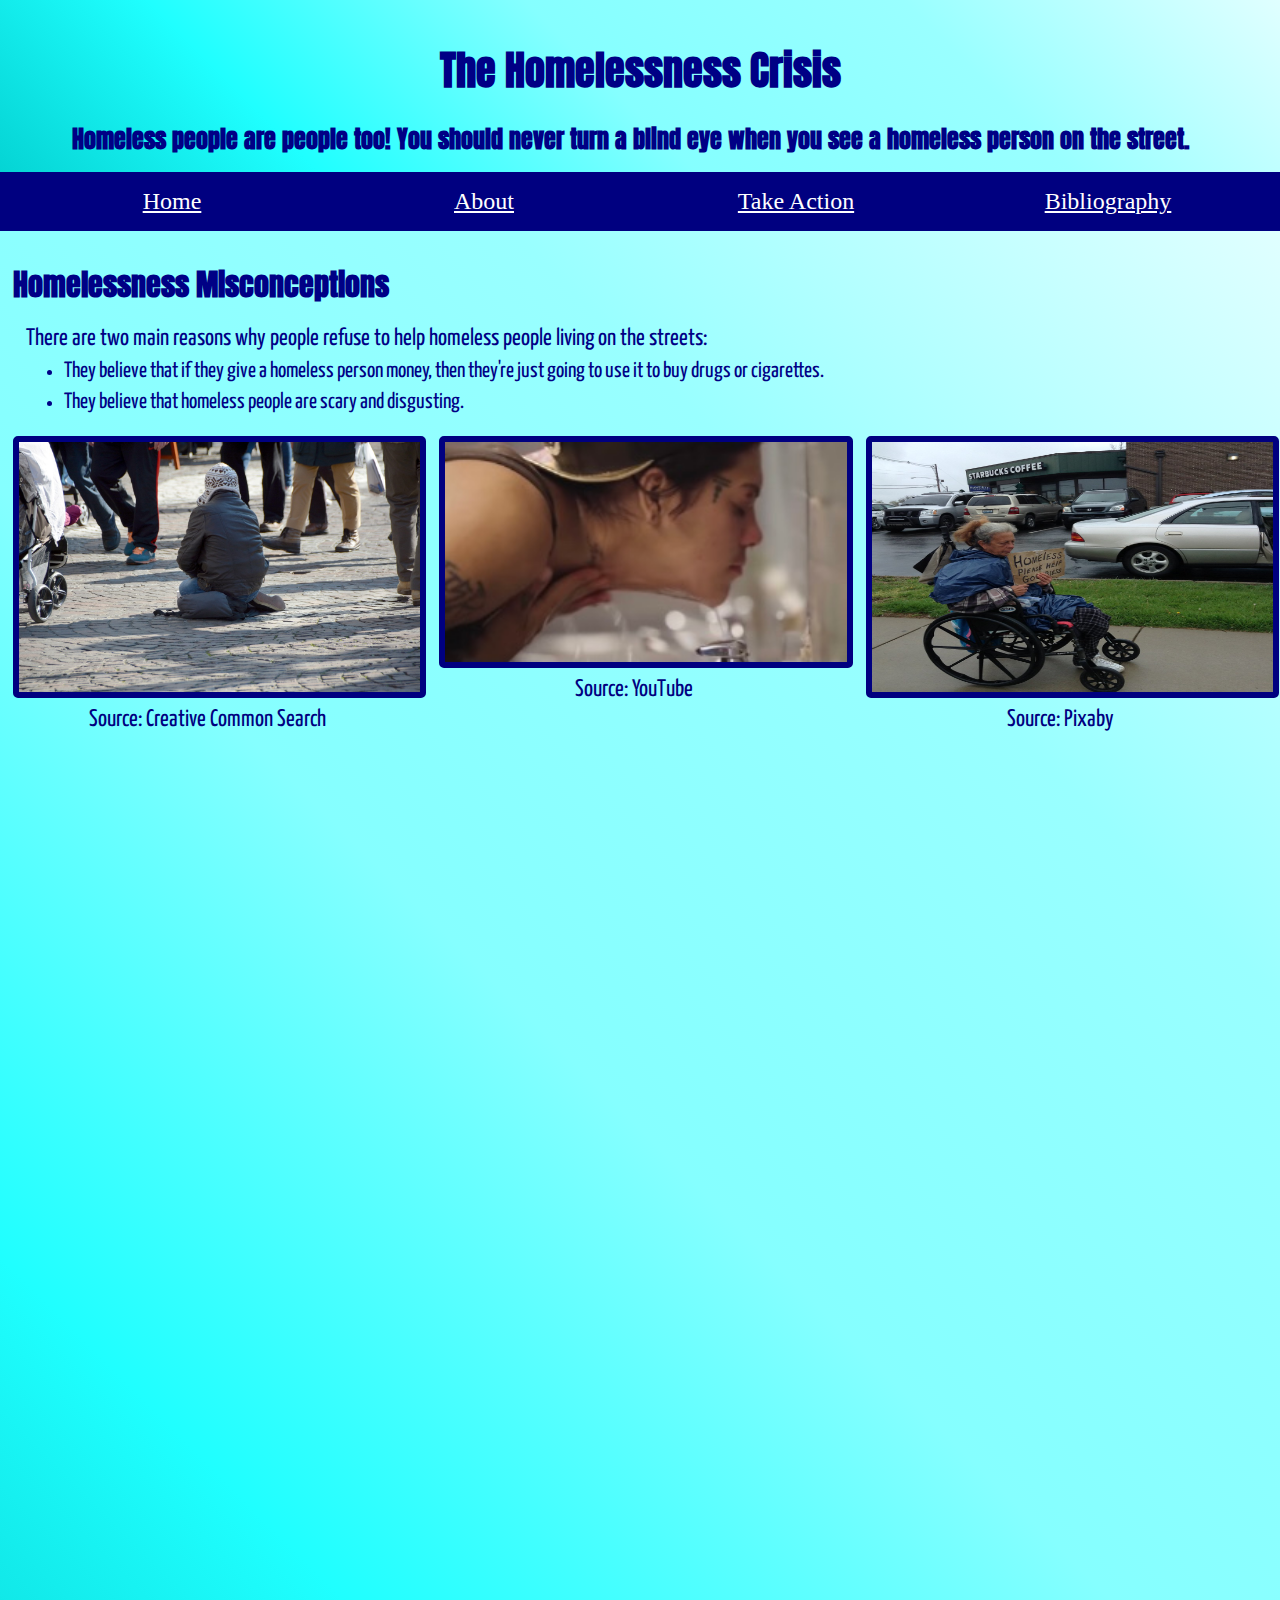
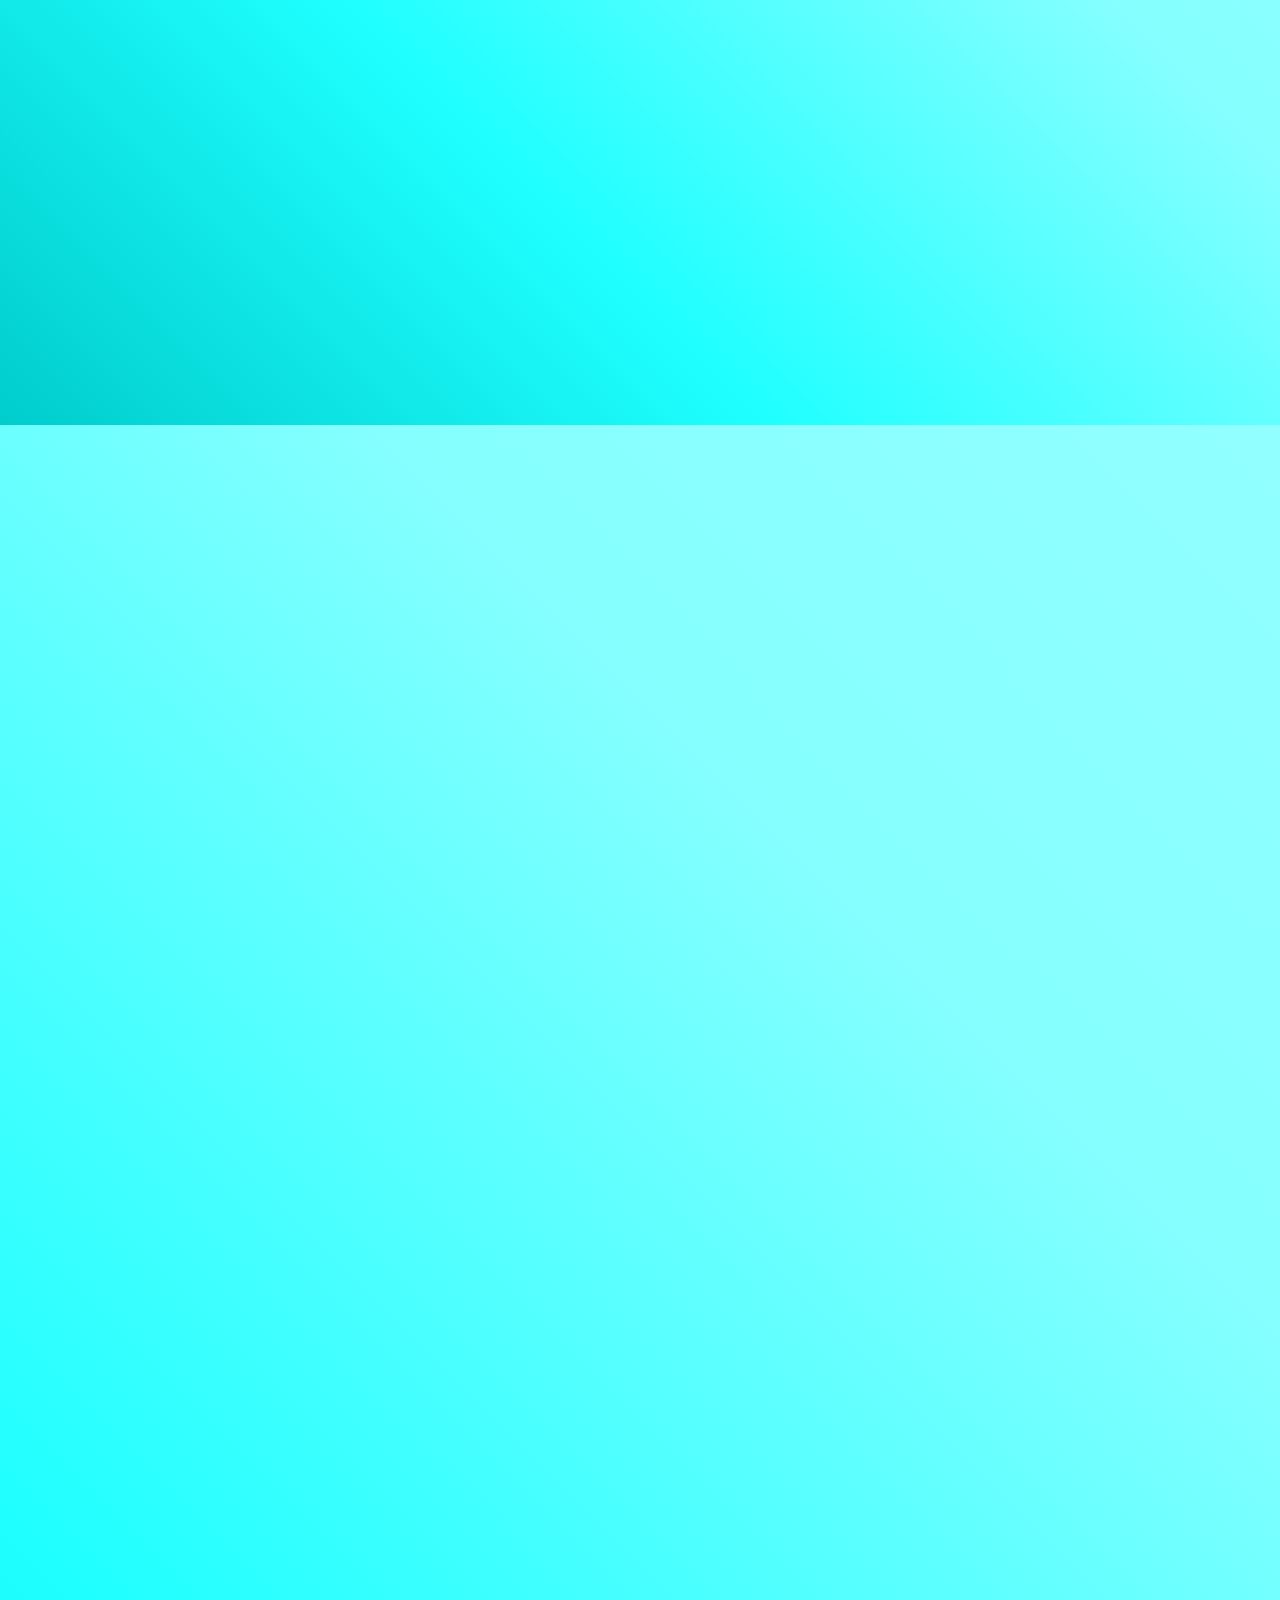
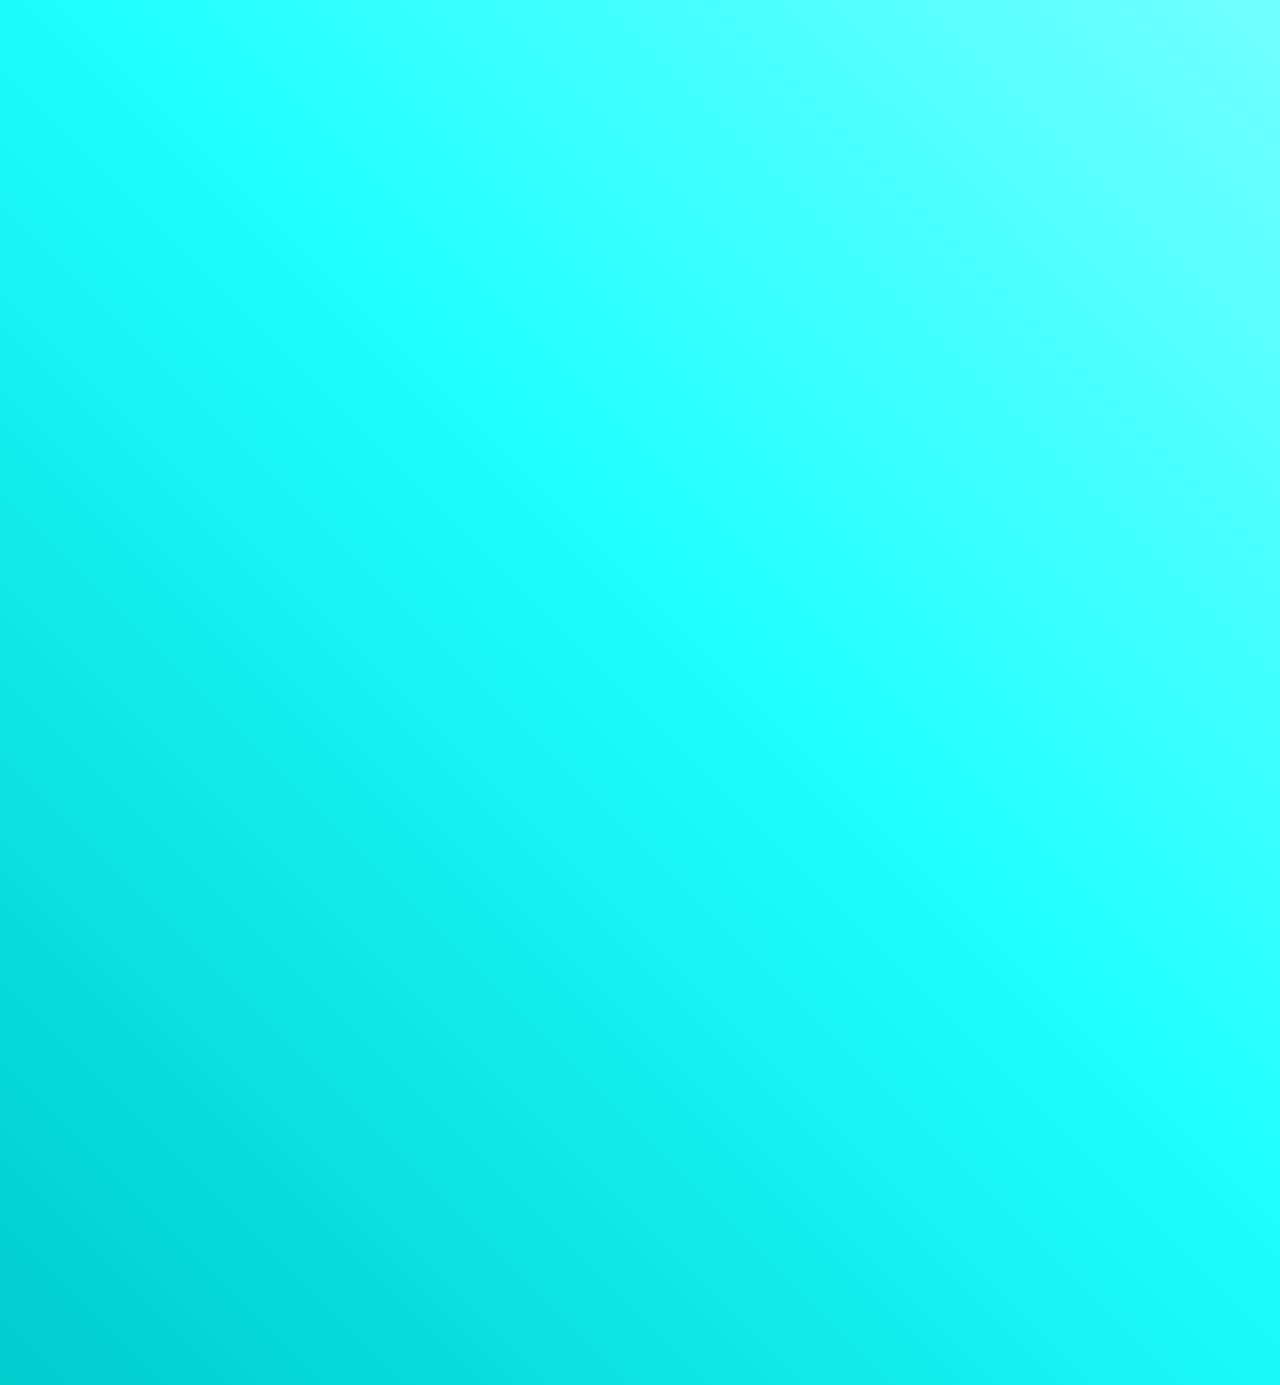
<file: Homelessness-Crisis/index.html>
<!DOCTYPE html>
<html>
  <head>
    
    <title>The Homelessness Crisis</title>
    <meta charset="utf-8" />
	  <meta http-equiv="X-UA-Compatible" content="IE=edge" />
	  <meta name="viewport" content="width=device-width, initial-scale=1" />

	  <!-- link the webpage's stylesheet -->
	  <link rel="stylesheet" href="style.css" />

	  <!-- link the webpage's JavaScript file -->
	  <script src="script.js" defer></script>

  <!-- Fonts-->
   <style>
     @import url('https://fonts.googleapis.com/css2?family=Anton&family=Yanone+Kaffeesatz:wght@500&display=swap');
     </style>
  </head>
  
  <body>
    <header>
      <!-- Navigation Bar/Search Bar -->
    
    <h1>The Homelessness Crisis</h1> 

    <!-- Website Slogan (Message) -->
    <h3> Homeless people are people too! You should never turn a blind eye when you see a homeless person on the street.</h3> 
     <nav>
         <div class="flex-container">
           <div class="flex-items"><a href="index.html">Home</a></div>
            <div class="flex-items"><a href="about.html">About</a></div>
           <div class="flex-items"><a href="takeAction.html">Take Action</a></div>
           <div class="flex-items"><a href="bibliography.html">Bibliography</a></div>
          </div>
      </nav>
  </header>

  <main>
   
    <!-- First Pargraph on Home Page -->
    <h2> Homelessness Misconceptions</h2>
   <p> There are two main reasons why people refuse to help homeless people living on the streets:</p>
      <ul>
       <li>They believe that if they give a homeless person money, then they're just going to use it to buy drugs or cigarettes.</li>
       <li>They believe that homeless people are scary and disgusting. </li>
     </ul>
  </p>

    <!-- Images -->
    <div class= "flex-containerr">

      <div class= "flex-itemm">
       <img class = "home-page-images"
       src="assets/homeless-child.jpg"alt = A little boy sitting in the middle of a busy road. People are walking around the boy, and no one is even bothering to stop and ask the boy where his parents are.>
       
       <p class="subtitle"> Source: Creative Common Search</p>
     </div>

     <div class= "flex-itemm">
       <img class = "home-page-images"
       src="assets/homeless-woman.jpg" alt = A homeless woman washing her face in a public bathroom sink. This is how she takes her daily showers.>

       <p class="subtitle">Source: YouTube</p>
      </div>

     <div class= "flex-itemm">
       <img class= "home-page-images"
       src="assets/homeless-disabled.jpg" alt = A homeless old woman sitting in a wheel chair. She only has one leg, and she is holding a brown cardboard sign in her hands that says HOMELESS PLEASE HELP GOD BLESS>
       
       <p class="subtitle">Source: Pixaby </p>
     </div>
   </div>       
    </main>

  
   

    
  </body>
</html>
</file>
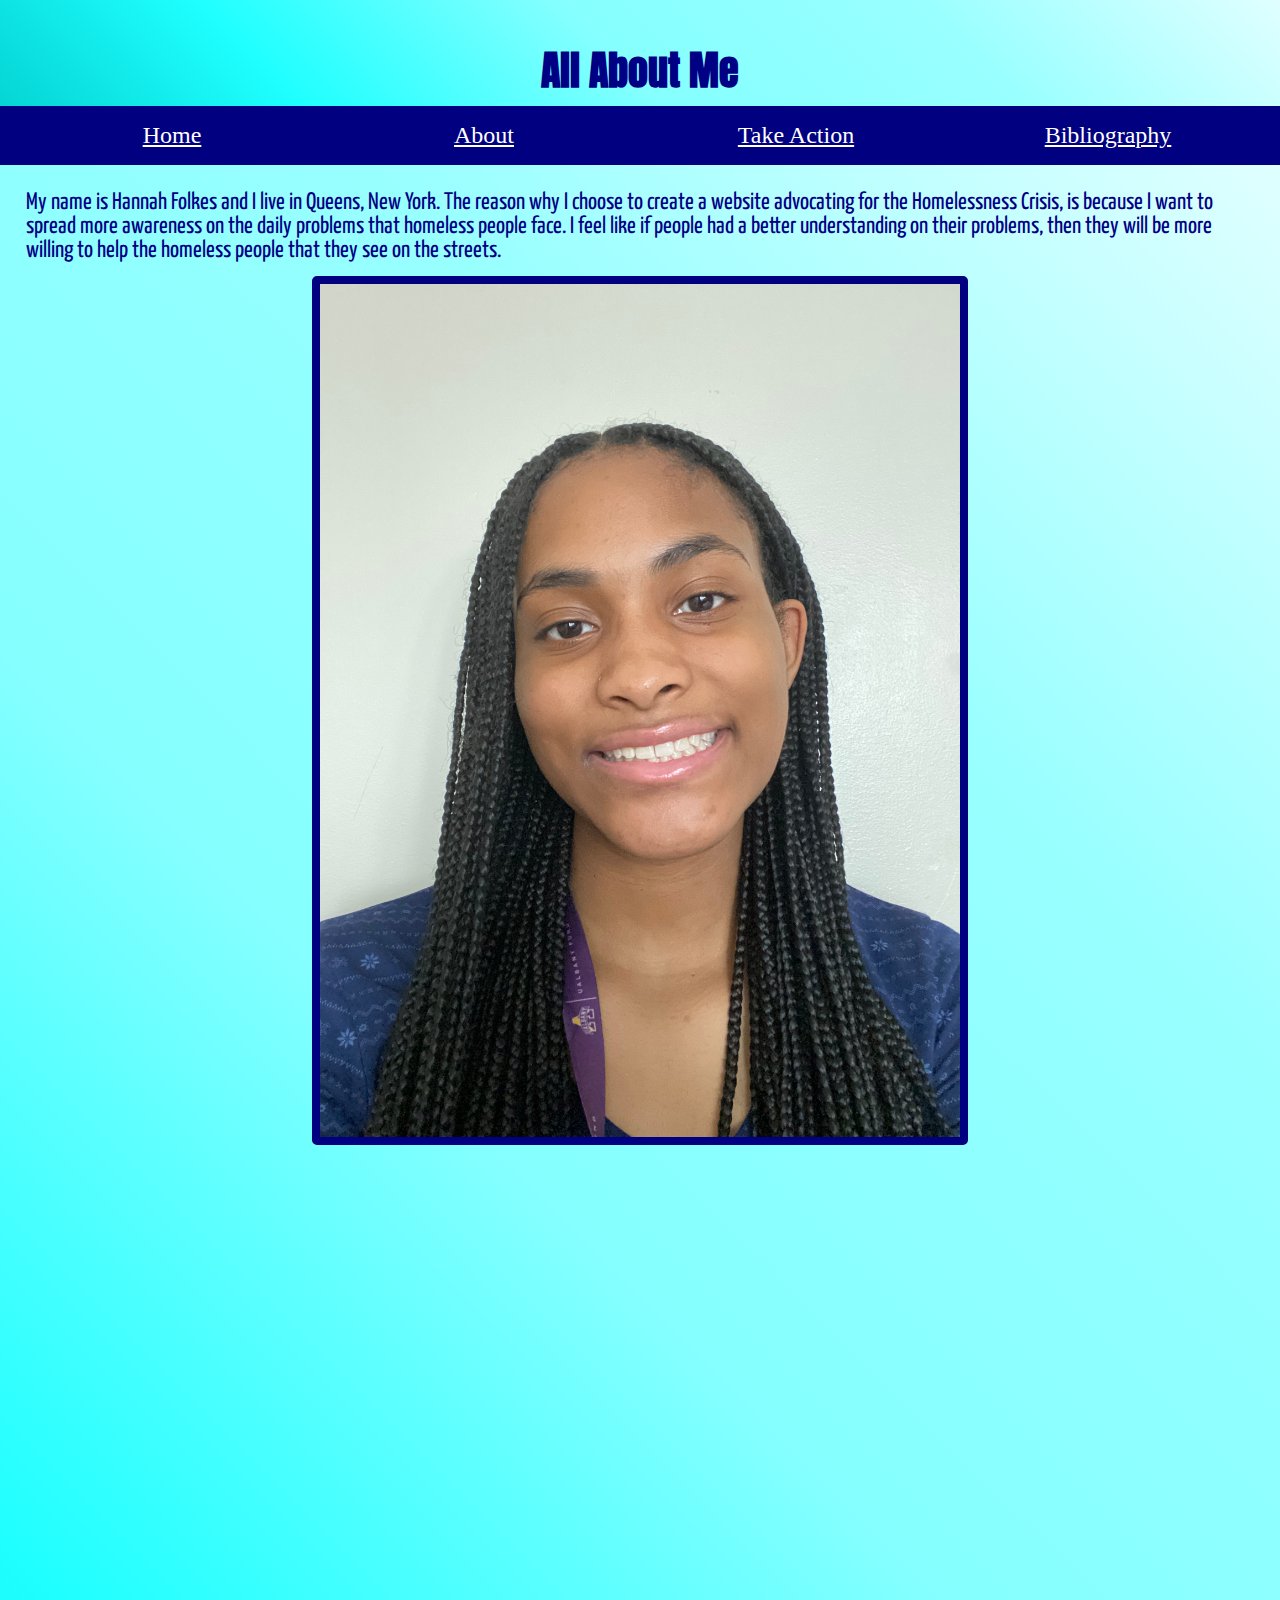
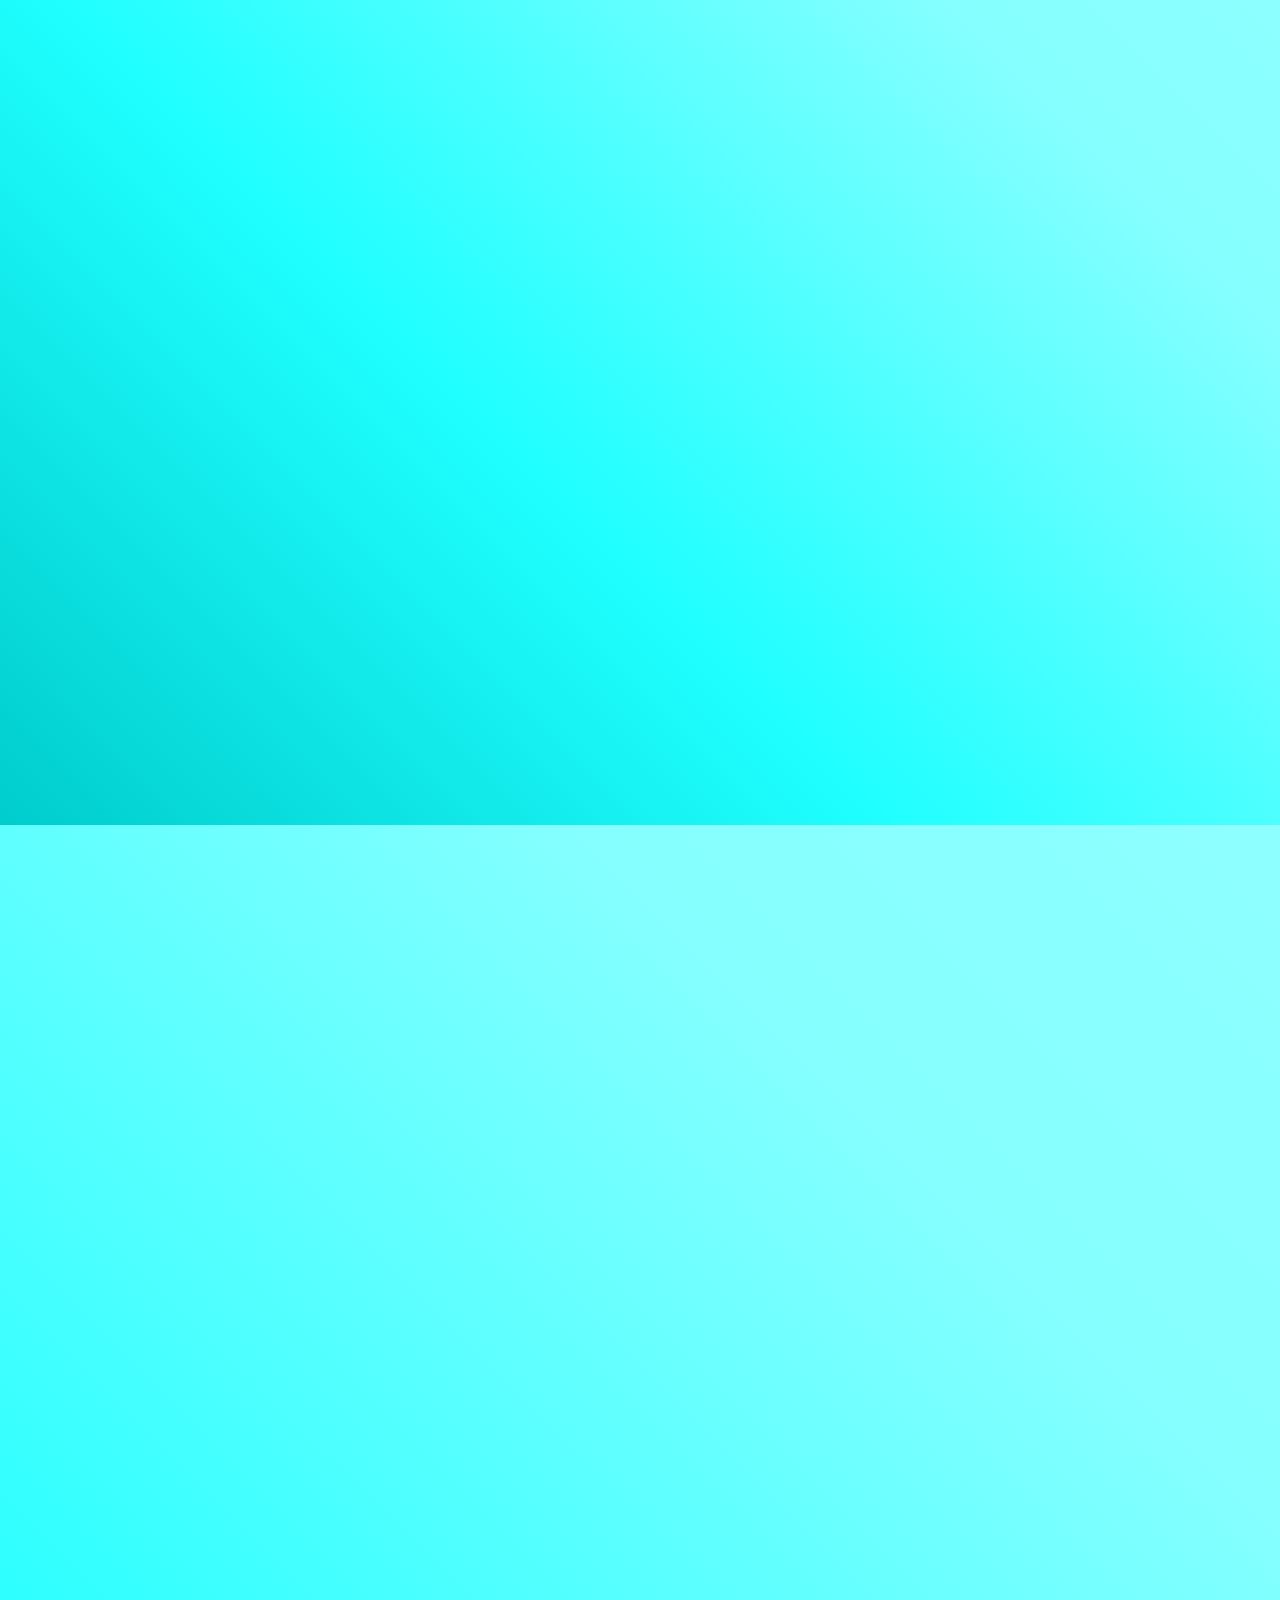
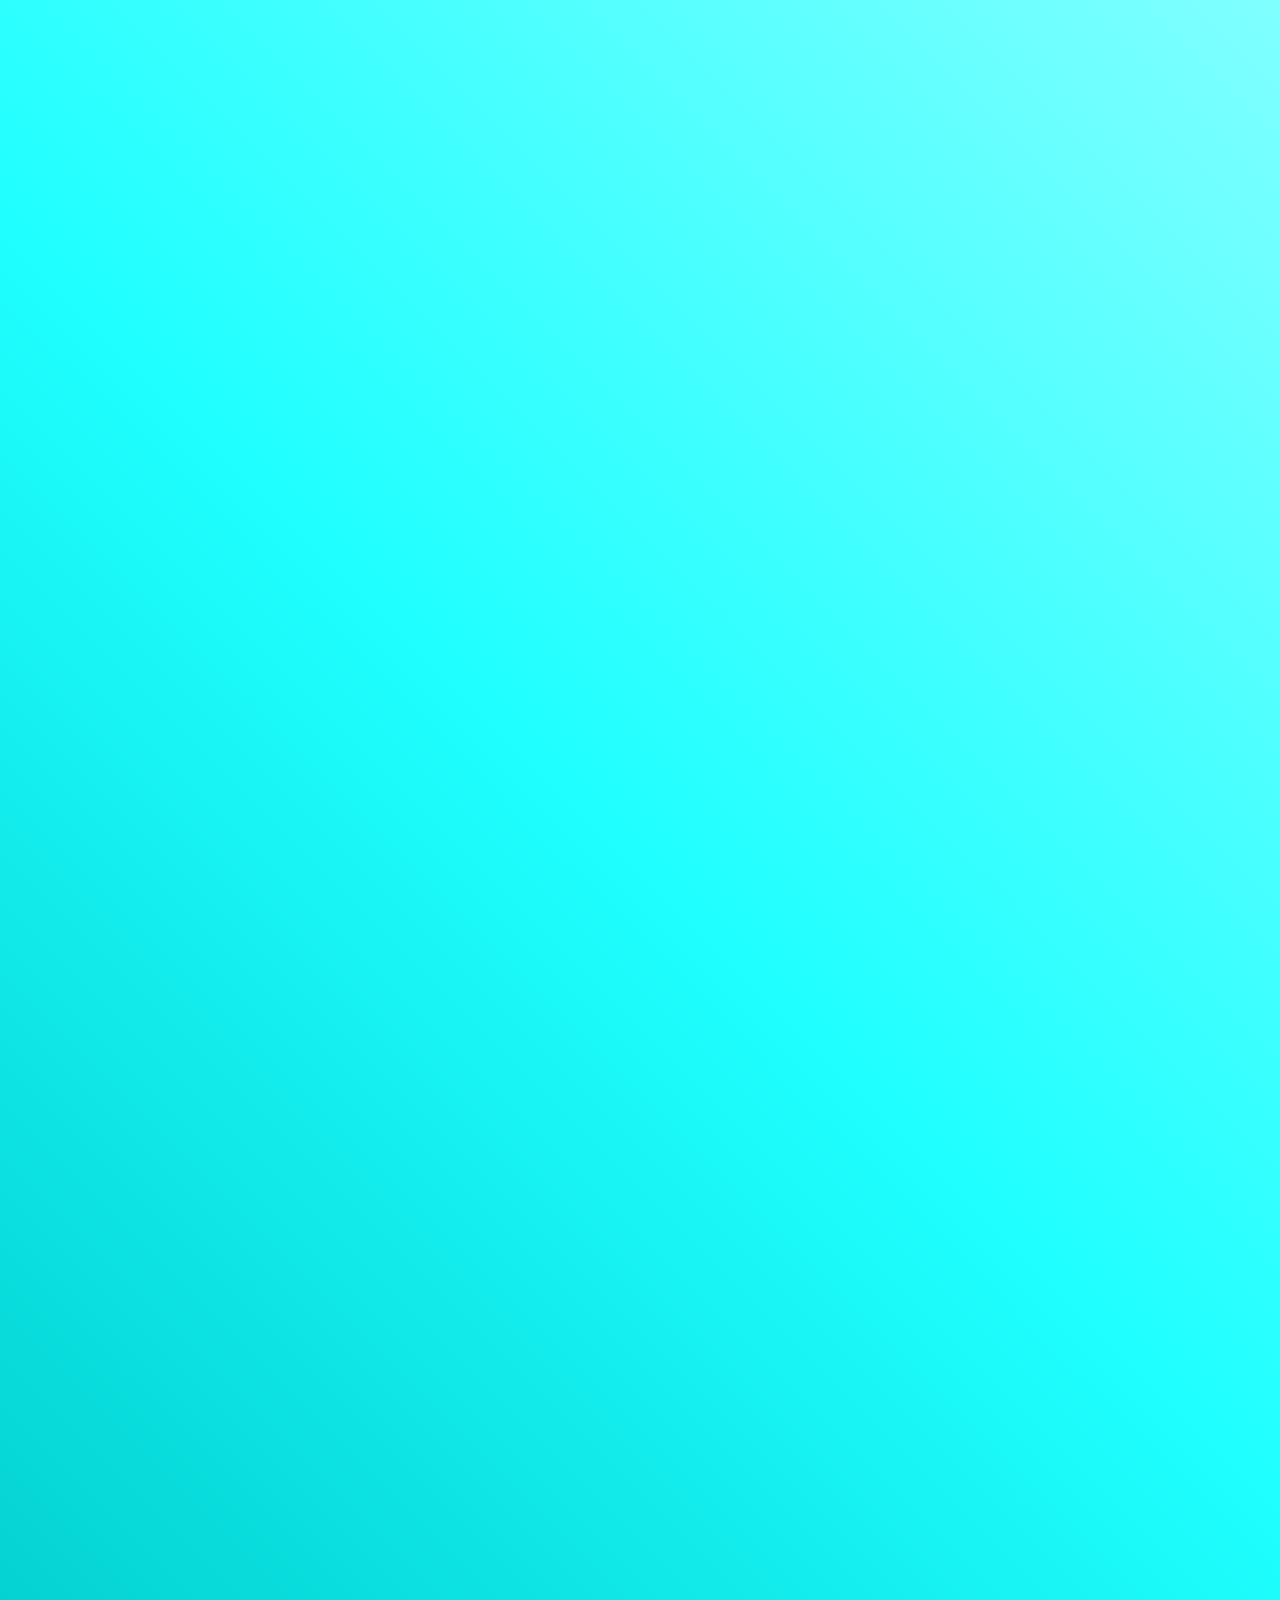
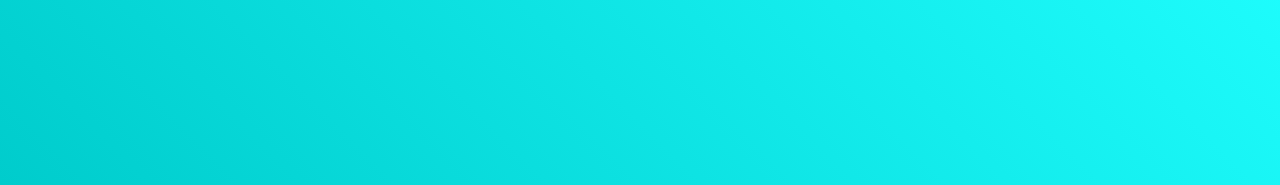
<file: Homelessness-Crisis/about.html>
<!DOCTYPE html>
<html>
 <head>
   <title> Hannah Folkes'All About Me Page</title>
   <meta charset="utf-8">
   <meta http-equiv="X-UA-Compatible" content="IE=edge">
   <meta name="viewport" content="width=device-width, initial-scale=1">

   <!-- link the webpage's stylesheet -->
	  <link rel="stylesheet" href="style.css" />

	  <!-- link the webpage's JavaScript file -->
	  <script src="script.js" defer></script>


  <!-- Fonts-->
   <style>
    @import url('https://fonts.googleapis.com/css2?family=Anton&family=Yanone+Kaffeesatz:wght@500&display=swap');
   </style>
 </head>

   <body>
  <header>
<!-- Personal Bio/Why I care about the Homelessness Crisis -->
   <h1>All About Me</h1>
<!-- Navigation Bar/Search Bar -->
    <nav>
         <div class="flex-container">
           <div class="flex-items"><a href="index.html">Home</a></div>
            <div class="flex-items"><a href="about.html">About</a></div>
           <div class="flex-items"><a href="takeAction.html">Take Action</a></div>
           <div class="flex-items"><a href="bibliography.html">Bibliography</a></div>
          </div>
      </nav>
 </header> 

 <main>
   <p>My name is Hannah Folkes and I live in Queens, New York. The reason why I choose to create a website advocating for the Homelessness Crisis, is because I want to spread more awareness on the daily problems that homeless people face. I feel like if people had a better understanding on their problems, then they will be more willing to help the homeless people that they see on the streets.</p>

<!-- Picture of Hannah Folkes -->
   <img id= "H-pic" src="assets/Professional Photo of Hannah.jpg" alt: A black girl with black type 4 hair, brown eyes, and a brown beauty mark under her left eye. In the picutre the girl is wearing a black shirt. She is sitting in the passagners seat of a car with her gray sealt bealt on.>
</main>

  </body>
</html>
</file>
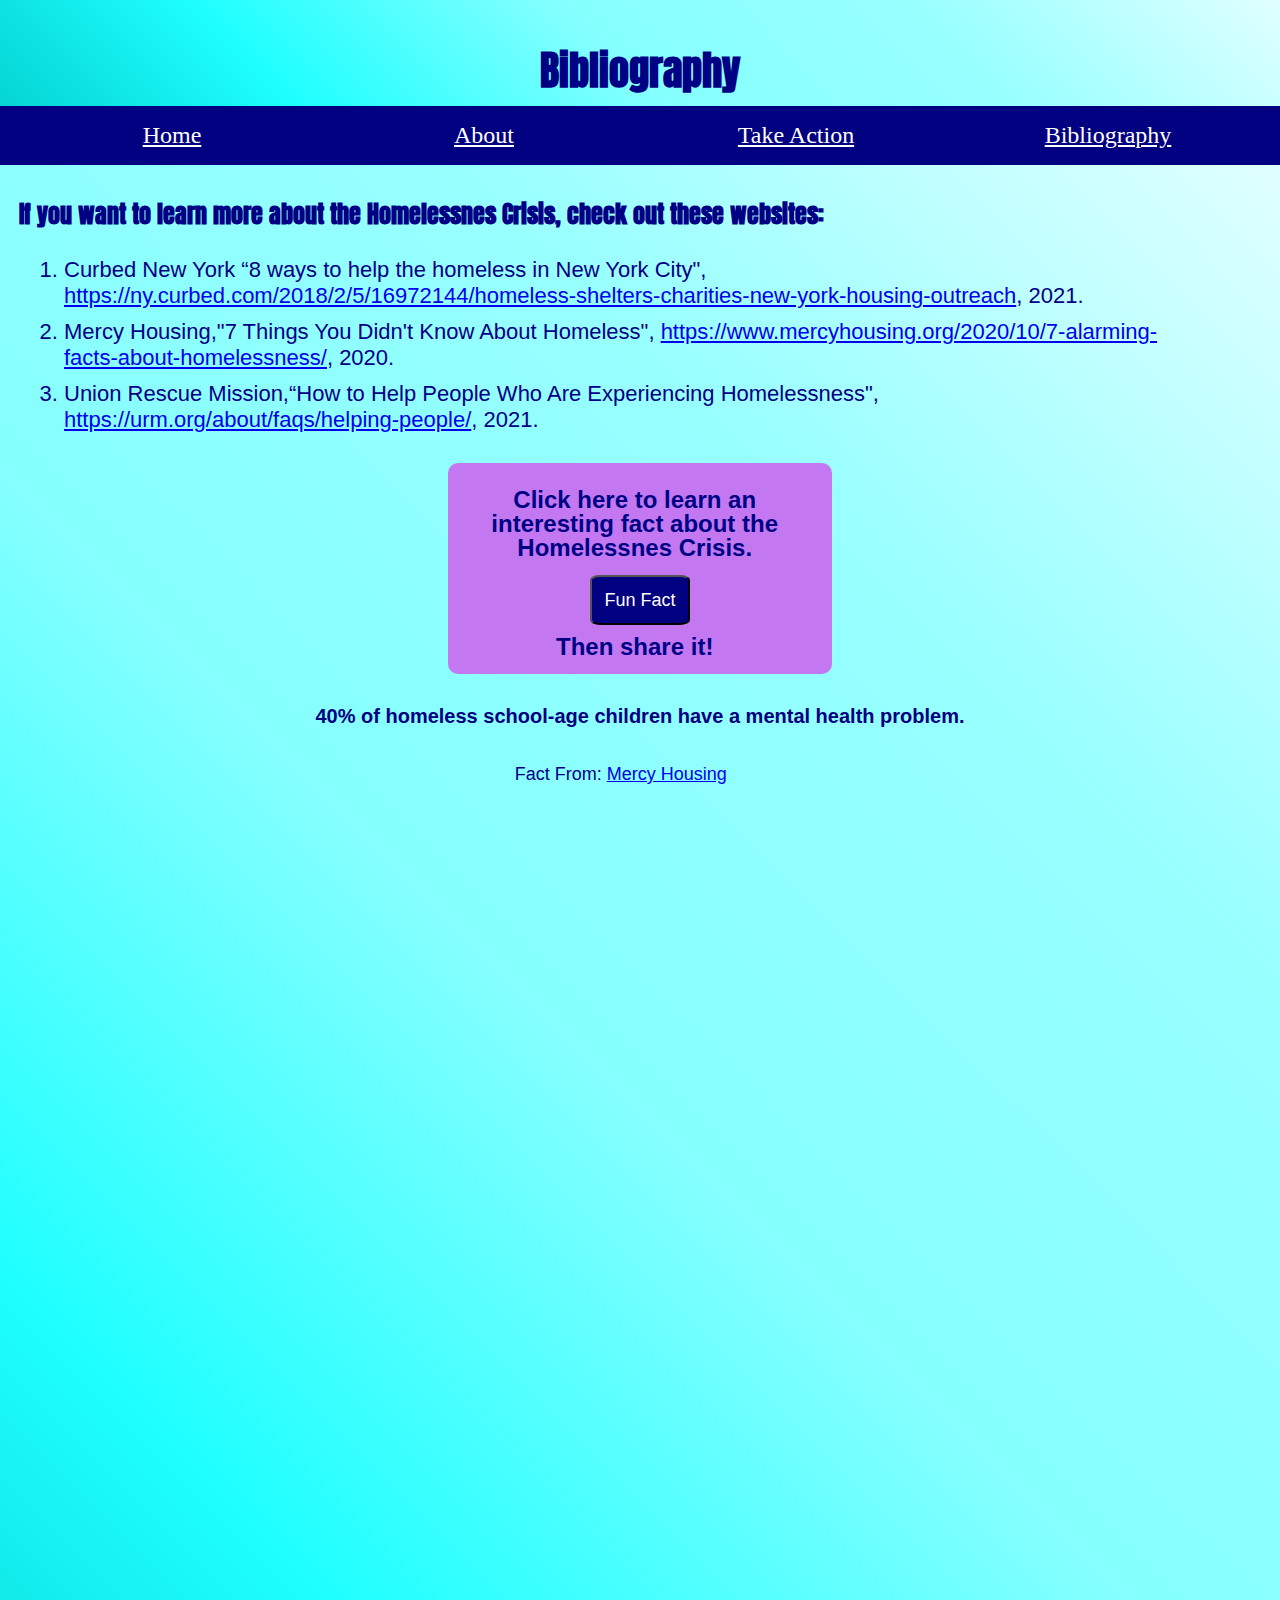
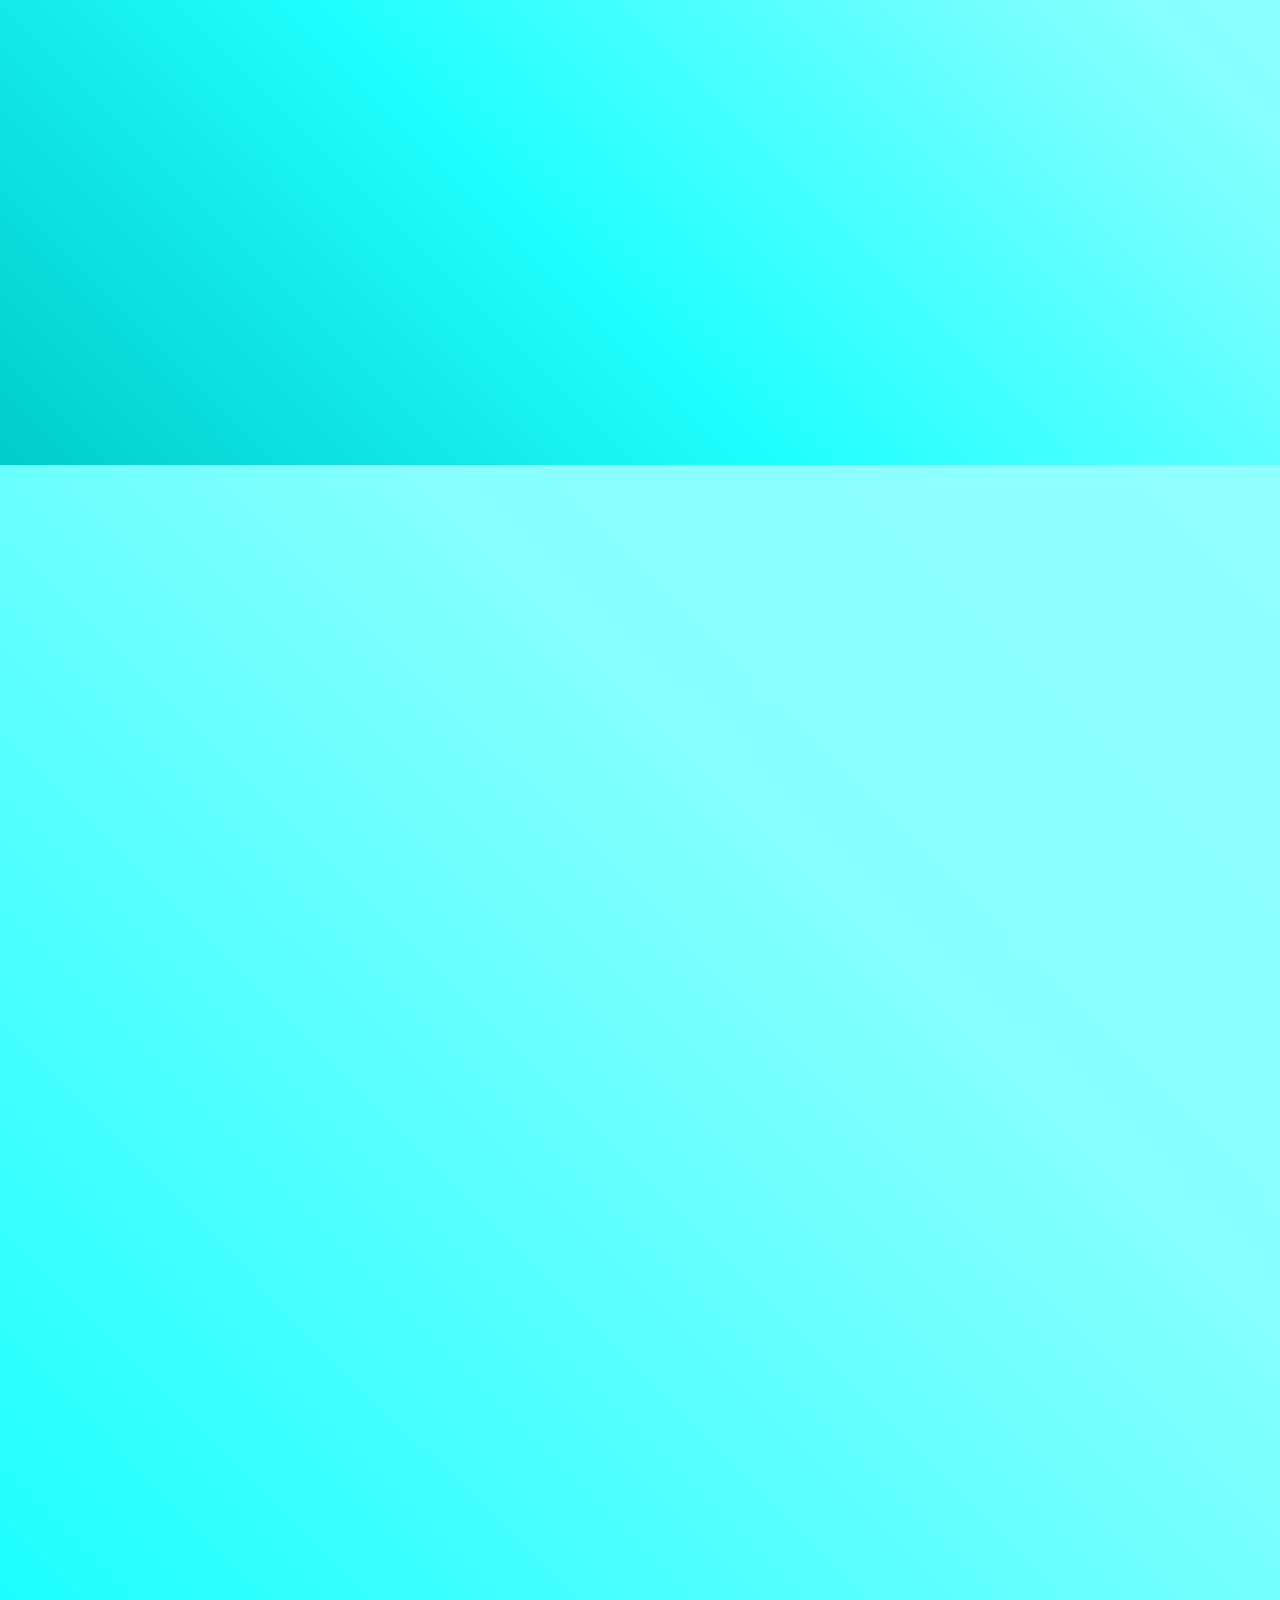
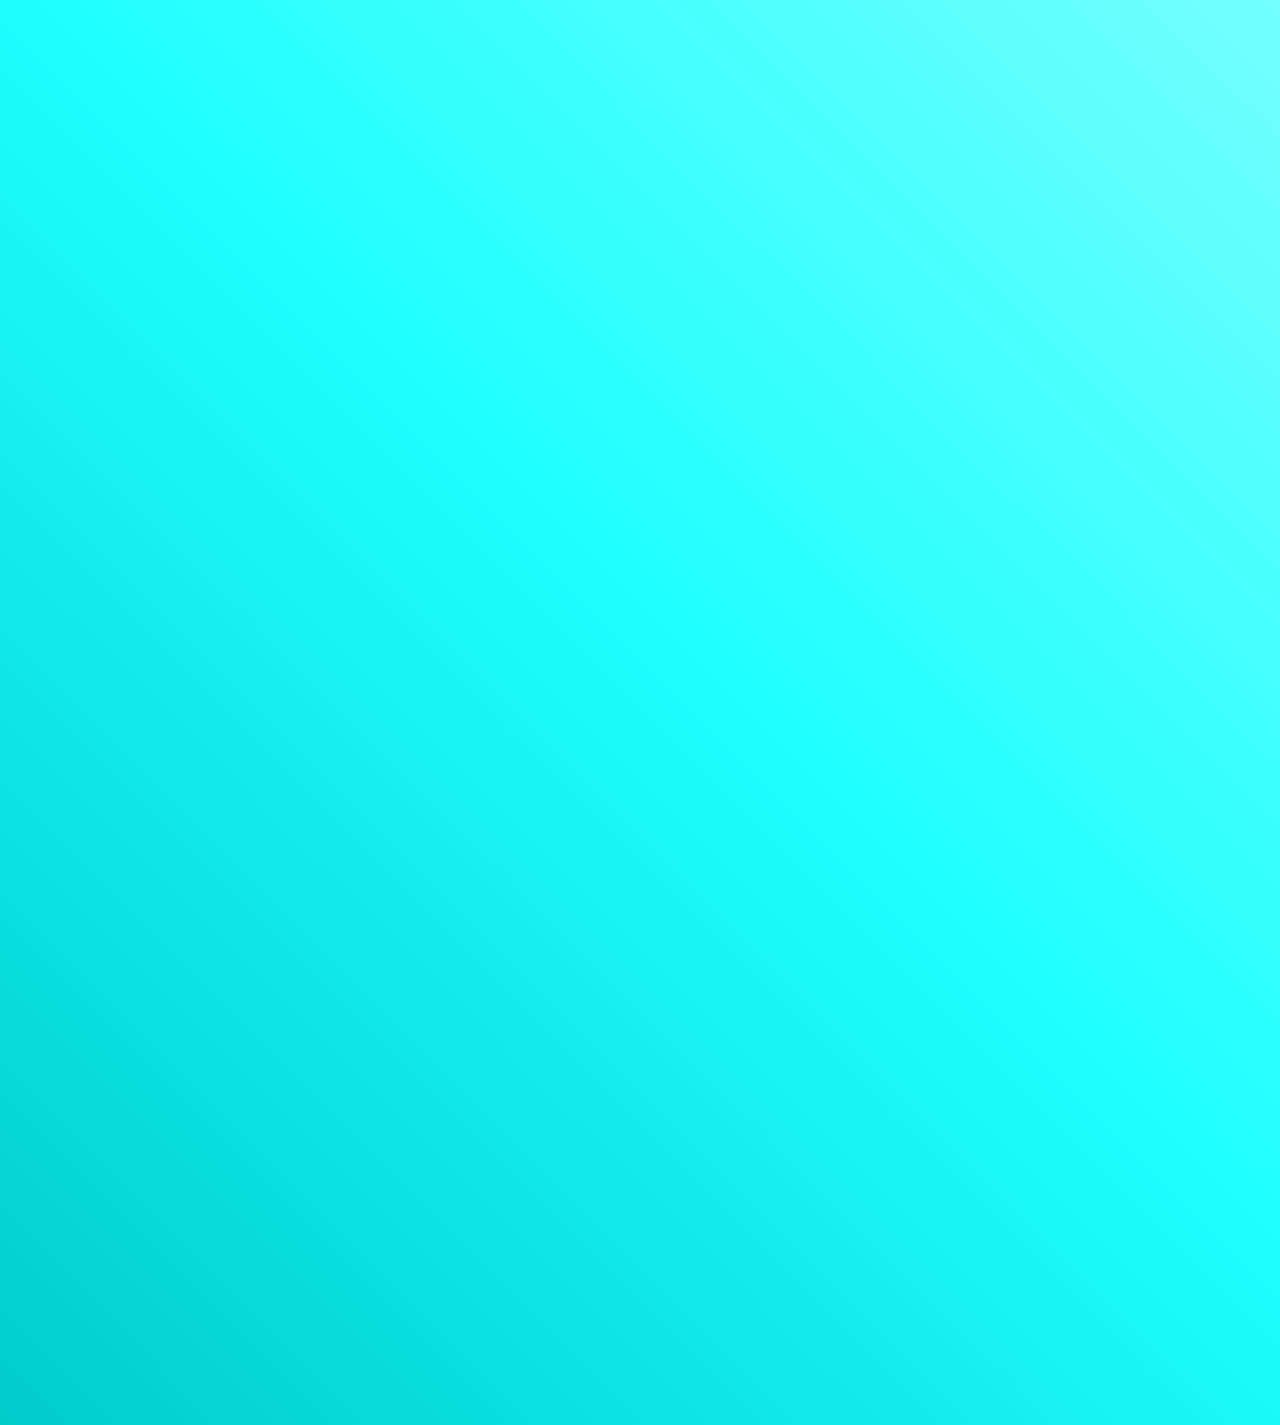
<file: Homelessness-Crisis/bibliography.html>
<!DOCTYPE html>
<html>
 <head>
   <title>Hannah Folkes'Bibliography Page</title>
   <meta charset="utf-8">
   <meta http-equiv="X-UA-Compatible" content="IE=edge">
   <meta name="viewport" content="width=device-width, initial-scale=1">

   <!-- link the webpage's stylesheet -->
	  <link rel="stylesheet" href="style.css" />

	  <!-- link the webpage's JavaScript file -->
	  <script src="script.js" defer></script>

<!-- Fonts-->
   <style>
     @import url('https://fonts.googleapis.com/css2?family=Anton&family=Yanone +Kaffeesatz:wght@500&display=swap');
    </style>
  </head>

  <body> 
   <header>
     <h1>Bibliography</h1>
       <nav>
         <div class="flex-container">
           <div class="flex-items"><a href="index.html">Home</a></div>
            <div class="flex-items"><a href="about.html">About</a></div>
           <div class="flex-items"><a href="takeAction.html">Take Action</a></div>
           <div class="flex-items"><a href="bibliography.html">Bibliography</a></div>
          </div>
      </nav>

<!-- Bibliography (Works Cited) Pargraph -->
   </header>

    <main>
<!-- Intro Sentence -->
     <h3>If you want to learn more about the Homelessnes Crisis, check out these websites:</h3>

<!-- Content -->
      <ol>
       <li>Curbed New York “8 ways to help the homeless in New York City", <a href = "https://ny.curbed.com/2018/2/5/16972144/homeless-shelters-charities-new-york-housing-outreach">https://ny.curbed.com/2018/2/5/16972144/homeless-shelters-charities-new-york-housing-outreach</a>, 2021. </li>

       <li> Mercy Housing,"7 Things You Didn't Know About Homeless", <a href = "https://www.mercyhousing.org/2020/10/7-alarming-facts-about-homelessness/">https://www.mercyhousing.org/2020/10/7-alarming-facts-about-homelessness/</a>, 2020. </li>

       <li> Union Rescue Mission,“How to Help People Who Are Experiencing Homelessness", <a href = "https://urm.org/about/faqs/helping-people/"> https://urm.org/about/faqs/helping-people/</a>, 2021. </li>
    </ol>


     <div class ="genFact">
       <p class= "factIntructions"><strong>Click here to learn an interesting fact about the Homelessnes Crisis.</strong></p>
       <button id="myButton">Fun Fact</button>
       <p class= "factIntructions"> <strong>Then share it!</strong></p>
     </div>

     
    <p id ="fact"><strong>40% of homeless school-age children have a mental health problem.</strong></p>
    <p class= "attribution" ><br>Fact From: <a href="https://www.mercyhousing.org/2020/10/7-alarming-facts-about-homelessness/"> Mercy Housing</a></p>
    



   </main>
  </body>
</html>
</file>
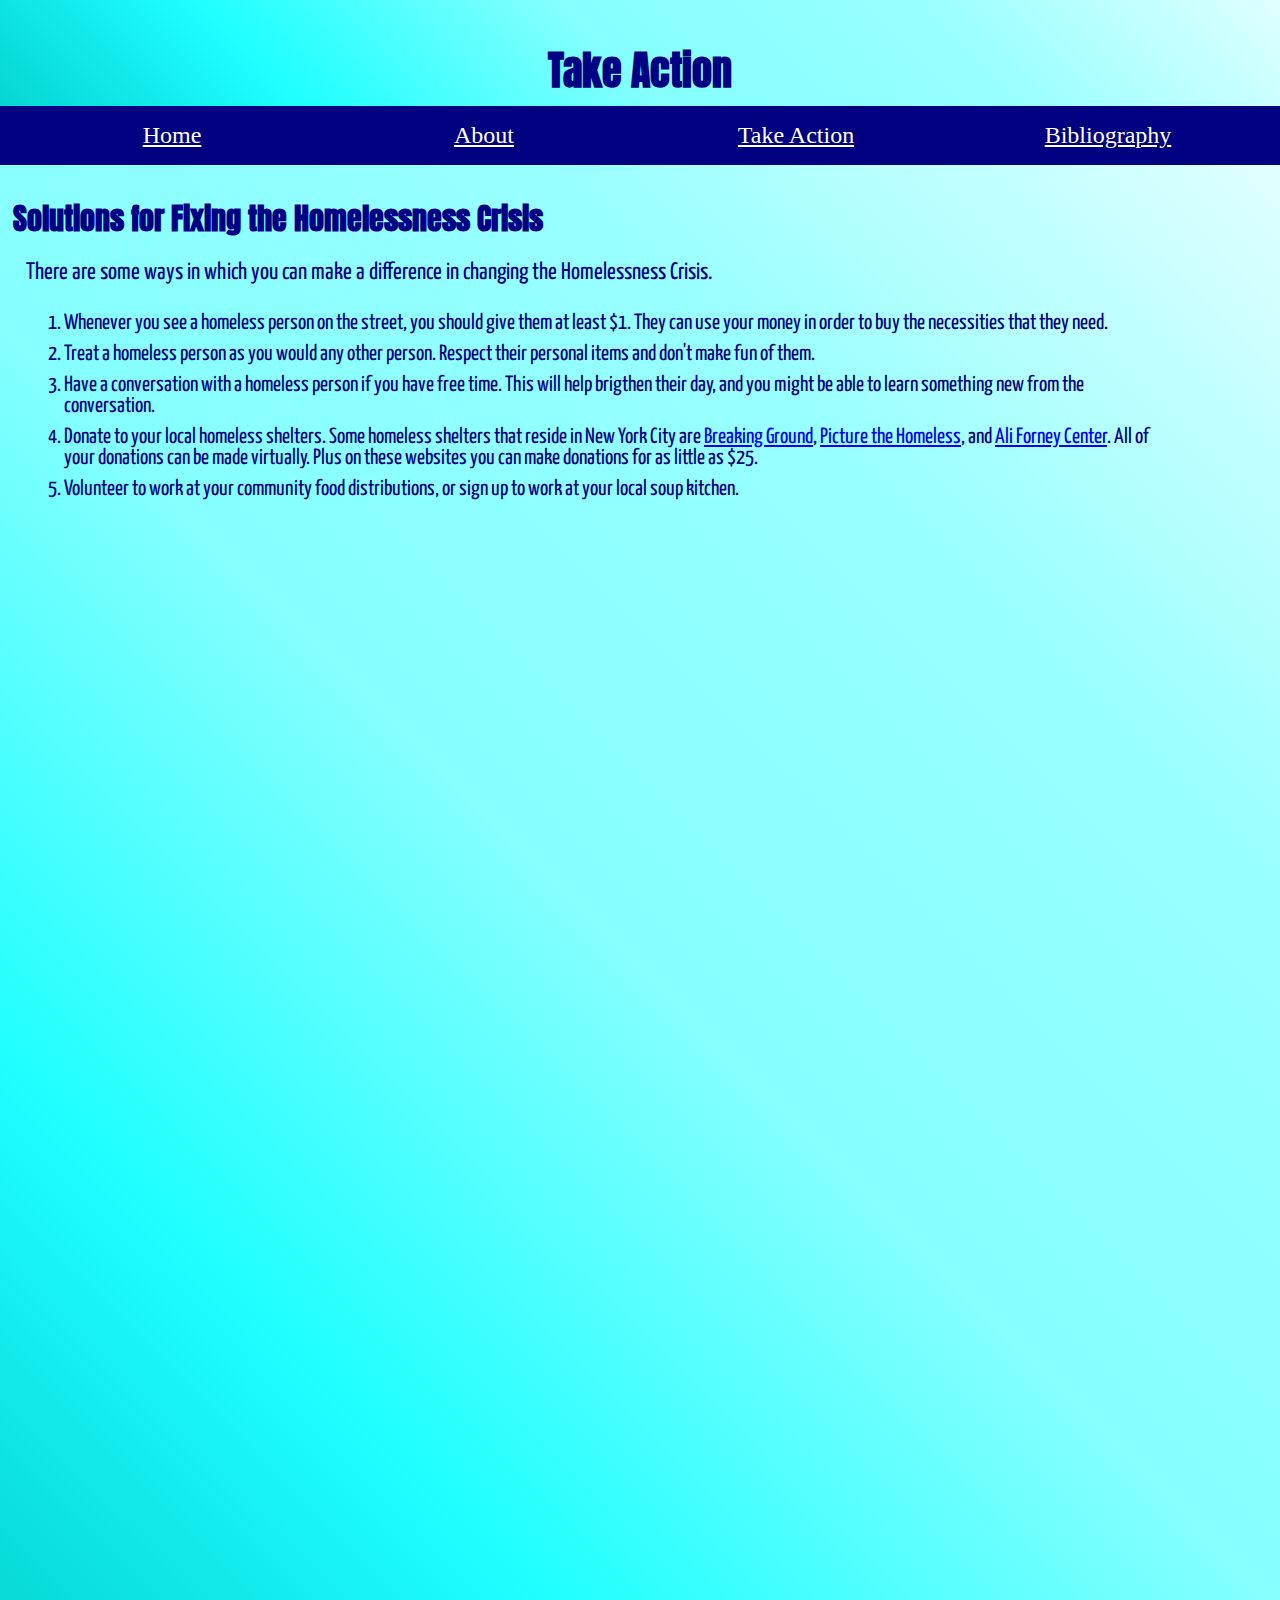
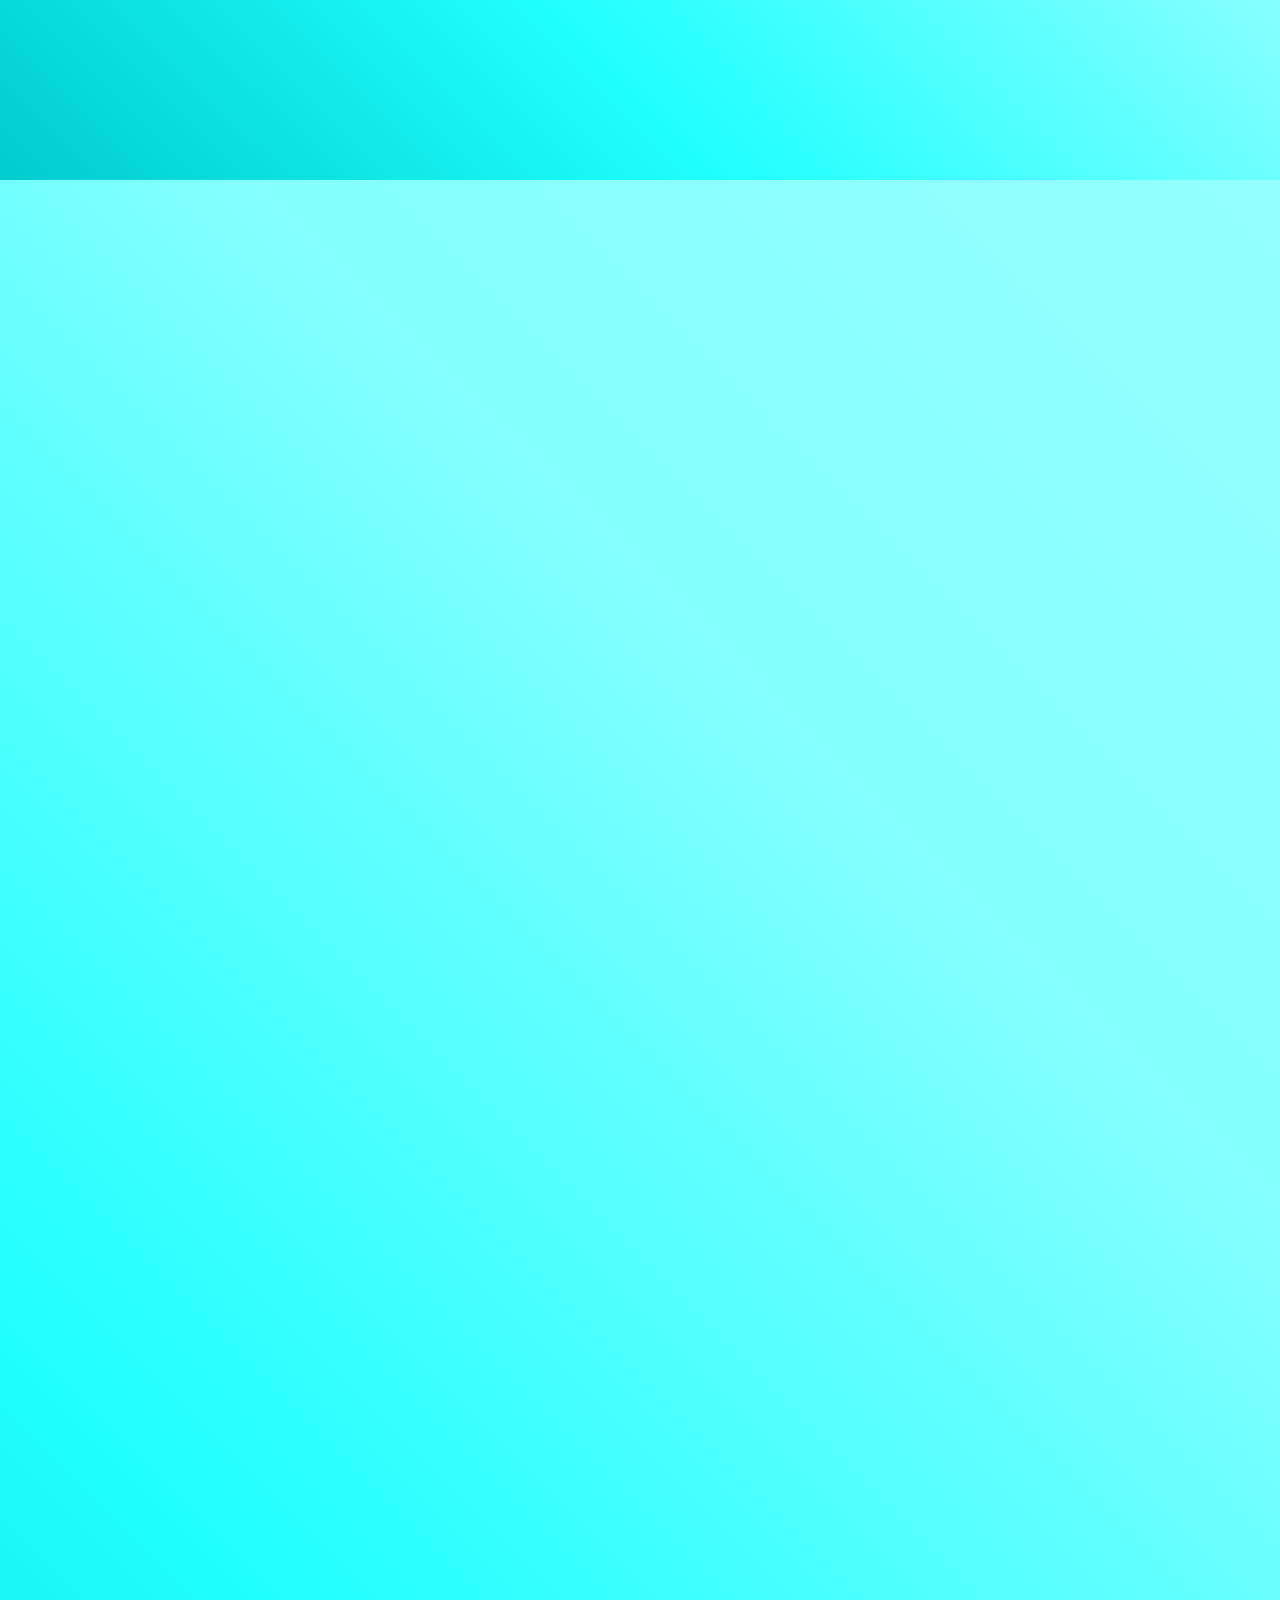
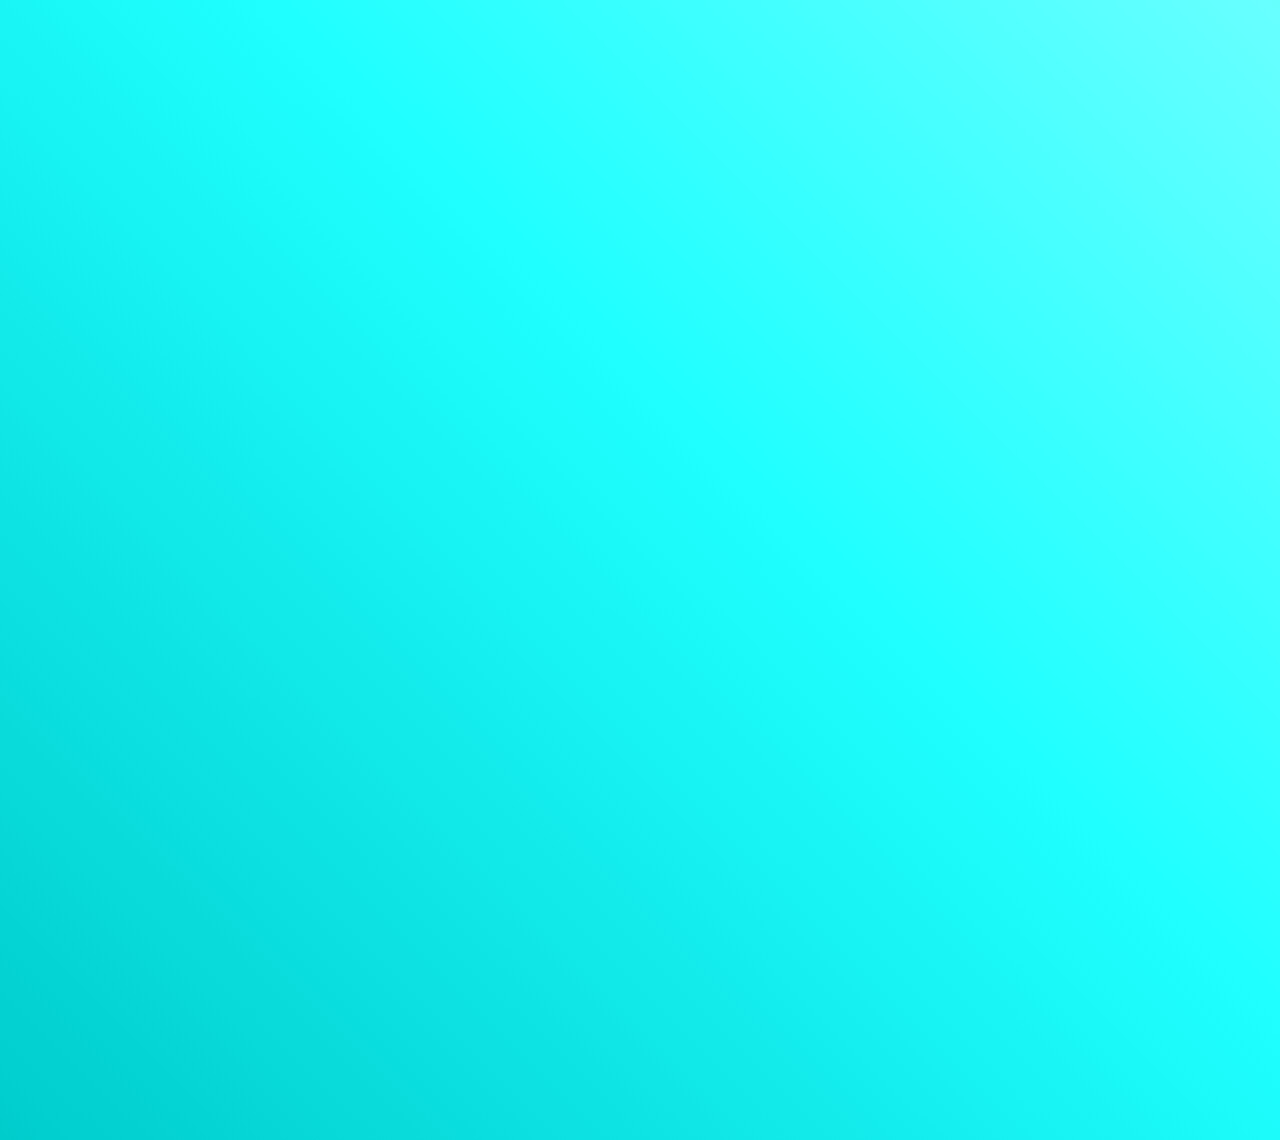
<file: Homelessness-Crisis/takeAction.html>
<!DOCTYPE html>
<html>
 <head>
   <title>Hannah Folkes' Take Action Page</title>
   <meta charset="utf-8">
   <meta http-equiv="X-UA-Compatible" content="IE=edge">
   <meta name="viewport" content="width=device-width, initial-scale=1">
  
  <!-- link the webpage's stylesheet -->
	  <link rel="stylesheet" href="style.css" />

	  <!-- link the webpage's JavaScript file -->
	  <script src="script.js" defer></script>

<!-- Fonts-->
   <style>
      @import url('https://fonts.googleapis.com/css2?family=Anton&family=Yanone+Kaffeesatz:wght@500&display=swap');
    </style>
  </head>

  <body>
    <header>
      <!-- Solutions for fixing the Homelessness Crisis Pargraph -->
   <h1>Take Action</h1>
    <!-- Navigation Bar/Search Bar -->
     <nav>
         <div class="flex-container">
           <div class="flex-items"><a href="index.html">Home</a></div>
            <div class="flex-items"><a href="about.html">About</a></div>
           <div class="flex-items"><a href="takeAction.html">Take Action</a></div>
           <div class="flex-items"><a href="bibliography.html">Bibliography</a></div>
          </div>
      </nav>
   </header>

  <main>
   
<h2> Solutions for Fixing the Homelessness Crisis </h2>
<!-- Introduction Sentence -->
     <p> There are some ways in which you can make a   difference in changing the Homelessness Crisis.</p><br> 
<!-- Content -->
    <ol>
     <li>Whenever you see a homeless person on the street, you should give them at least $1. They can use your money in order to buy the necessities that they need.</li>
     <li>Treat a homeless person as you would any other person. Respect their personal items and don't make fun of them.</li>
     <li>Have a conversation with a homeless person if you have free time. This will help brigthen their day, and you might be able to learn something new from the conversation.</li>
     <li>Donate to your local homeless shelters. Some homeless shelters that reside in New York City are <a href ="https://breakingground.org/">Breaking Ground</a>, <a href = "https://www.picturethehomeless.org/">Picture the Homeless</a>, and <a href = "https://www.aliforneycenter.org/get-help/resources-by-state/new-york/">Ali Forney Center</a>. All of your donations can be made virtually. Plus on these websites you can make donations for as little as $25.</li>
     <li> Volunteer to work at your community food distributions, or sign up to work at your local soup kitchen.</li>
   </ol>
</main>

  </body>
</html>
</file>
<file: Homelessness-Crisis/style.css>
/* STYLE SECTIONING TAGS */
*{
    margin: 0px;
    padding: 0px;
  }
   main {
     background: linear-gradient(45deg,#00CCCC, #1FFFFF, #85FFFF,#99FFFF, #E0FFFF );
     color: #000085;
     
     padding-top: 1em;
     padding-bottom: 100%;
 
     margin-right: 0%;
     margin-left: 0%;
     
     
     
   }
 
   header {
     background: linear-gradient(45deg,#00CCCC, #1FFFFF, #85FFFF,#99FFFF, #E0FFFF );
     color:#000085;
     text-align: center; 
 
     border: 100px #000085;
     border-radius: 0%;
 
     padding-top: 0%;
     padding-bottom: 0%;
     
 
 
   }
   
   body {
     background: linear-gradient(45deg,#00CCCC, #1FFFFF, #85FFFF,#99FFFF, #E0FFFF);
     color: navy; 
 
     margin-bottom: 100%;
 
     padding-top: 0%;
     padding-bottom: 100%;
   }
 
 /* STYLE TEXT */
   h1 {
     color:#000085;
     font-family: 'Anton', sans-serif;
     font-size: 40px;
 
     padding-top: 1em;
     padding-bottom: 6px;
   }
 
  h2 {
    color:#000085;
     font-family: 'Anton', sans-serif;
     font-size: 30px;
 
     padding-top: 15px;
     padding-bottom: 10px;
 
    margin-right: 3%;
    margin-left: 1%;
   }
   h3 {
     color: #000085;
     font-size: 24px;
     font-family: 'Anton', sans-serif;
 
    padding-top: 15px;
    padding-bottom: 15px;
 
    margin-right: 3%;
    margin-left: 1.5%;
     
   }
   p {
    text-align: left; 
    color: #000085;
    font-size: 24px; 
    font-family: 'Yanone Kaffeesatz', sans-serif;
 
    padding-top: 10px;
    padding-bottom: 0%;
 
    margin-right: 5%;
    margin-left: 2%;
 }
   .subtitle{
    text-align: center;
    color: navy; 
 }
 .attribution{
  text-align: center;
  font-size: 18px; 
  font-family: 'Yanone Kaffeesatz', sans-serif;
 
  padding-top: 0%;
  padding-bottom: 0%;
 
 }
 #fact{
   font-size: 30px; 
   font-family: 'Yanone Kaffeesatz', sans-serif;
 }
 
 
 
 
 .factIntructions{
   text-align: center;
 }
 
 li{
   font-size: 22px; 
   font-family: 'Yanone Kaffeesatz', sans-serif;
 
   padding-top: 10px;
   padding-bottom: 0%;
 
   margin-right: 8%;
   margin-left: 5%;
 }
 
 /* STYLE IMAGES */
  .home-page-images {
    display: block;
 
    width: 100%;
    max-height: 250px;
 
    height: auto;
    margin-left: auto;
    margin-right: auto;
 
    border-style: solid;
    border-color: navy;
    border-width: 6px;
    border-radius: 5px;
   }
 
   #H-pic {
    display: block;
    width: 50%;
    height: auto;
 
    margin-left: auto;
    margin-right: auto;
    margin-top: 1%; 
 
    border-style: solid;
    border-color: navy;
    border-width: 8px;
    border-radius: 5px;
 
    
 
   }
 
 /* STYLE NAV BAR */
 .flex-container {
   padding: 16px;
 
   background-color: navy;
 
   display: flex; 
 
   flex-direction: row;
   flex-wrap: nonwrap;
 }
 
 .flex-items {
   flex-basis: 100%;
 
   text-align: center;
   color: black;
 }
 
 .flex-items a:hover{
   background-color: black;
 }
 
 .flex-items a {    /* Style hyperlink text in nav bar */
   color: white;
   font-size: 24px;
 }
 
 .flex-containerr{
 
   display: flex;
   flex-direction: row;
   flex-wrap: nowrap;
 
 }
 
 .flex-itemm{
 
 flex-basis: 100%;
 margin: 1%;
 }
 
 /* STYLE BUTTONS */
 button{
   background-color: navy;
   color: white;
 
   height: 50px;
   width: 100px;
 
   border-radius: 10%;
 
   font-family: 'Yanone Kaffeesatz', sans-serif;
   font-size: 18px; 
 
   margin-top: 15px;
 
 }
 
 
 /* CHANGE CSS BASED ON SCREEN SIZE */
 /* Breakpoint 1 */
 @media screen and (max-width: 850px){
 
   .flex-containerr{
     flex-wrap: wrap;
   }
 
  main {
     background: linear-gradient(45deg,#00CCCC, #1FFFFF, #85FFFF,#99FFFF, #E0FFFF );
     color: #000085;
     margin-left: 2%;
     margin-right: 5%;
   }
 
   header {
     background: linear-gradient(45deg,#00CCCC, #1FFFFF, #85FFFF,#99FFFF, #E0FFFF );
     color:#000085;
     padding-left: 20%;
     padding-right: 20%;
   }
 
 }
 /*STYLE GENERATE A FACT KEY FEATURE*/
 .genFact{
   background: #C378F2;
   border-radius: 10px;
   border-style: soild;
 
   padding: 15px;
 
   margin-top: 30px;
   margin-left: 35%;
   margin-right: 35%;
 
   font-family: 'Yanone Kaffeesatz', sans-serif;
   font-size: 20px; 
   text-align: center;
   line-height: 1.2em;
   color: white;
   
 }
 
 #fact{
   border-style: none;
 
   padding:15px;
   
   margin-top: 15px;
   margin-left: 15%;
   margin-right: 15%;
 
   font-family:'Yanone Kaffeesatz', sans-serif;
   font-size: 20px;
   text-align: center;
   line-height: 1.2em;
   color: navy;
 }
</file>
